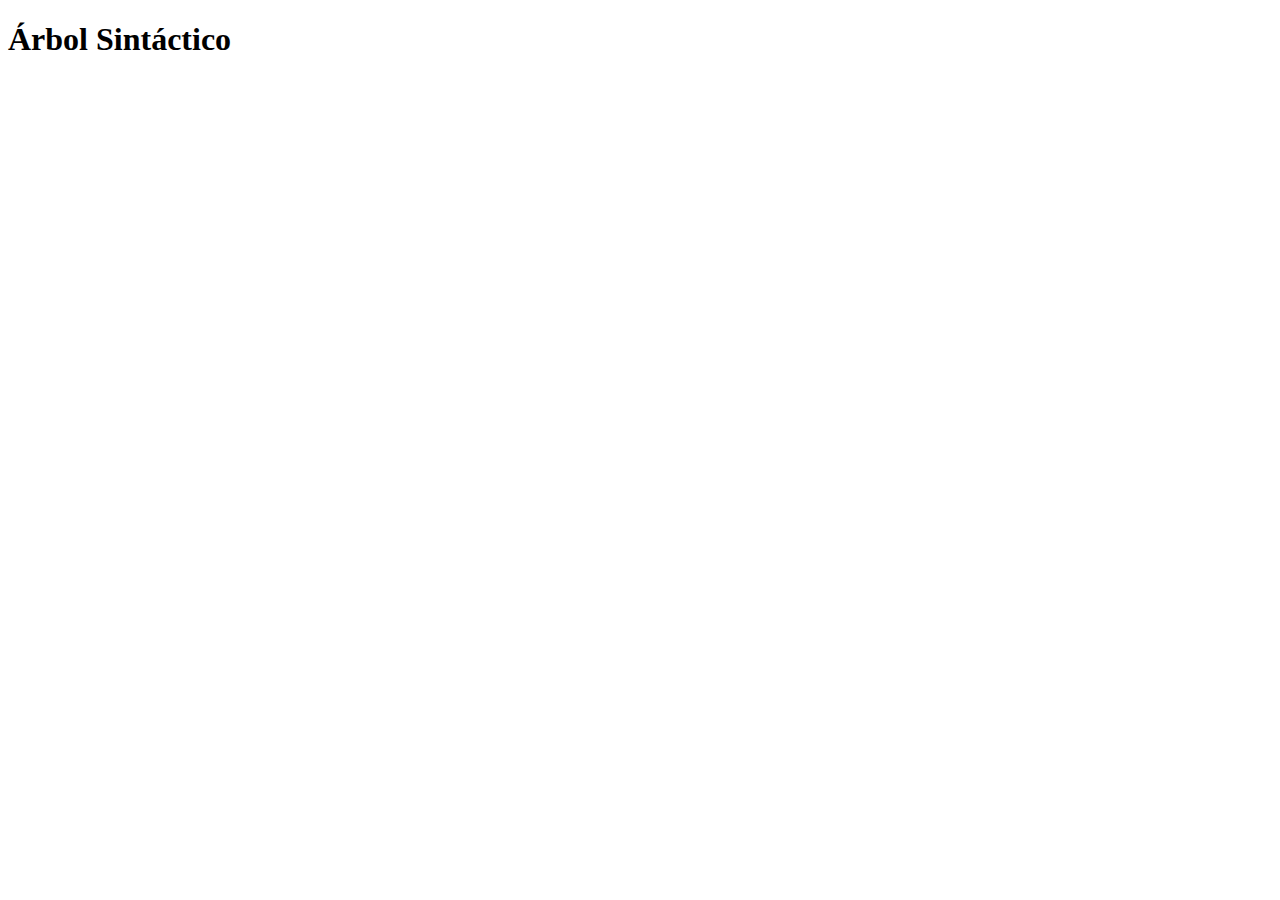
<file: aLexicoWeb/Calculadora/templates/tree.html>
<!DOCTYPE html>
<html lang="es">
<head>
    <meta charset="UTF-8">
    <title>Árbol Sintáctico</title>
    <script src="https://d3js.org/d3.v7.min.js"></script>
    <style>
        .node {
            cursor: pointer;
        }
        .node circle {
            fill: #fff;
            stroke: steelblue;
            stroke-width: 3px;
        }
        .node text {
            font: 12px sans-serif;
        }
        .link {
            fill: none;
            stroke: #ccc;
            stroke-width: 2px;
        }
    </style>
</head>
<body>
    <h1>Árbol Sintáctico</h1>
    <div id="tree"></div>

    <script>
        const data =  tree_data|tojson ;
        const width = 960;
        const height = 600;

        const svg = d3.select("#tree").append("svg")
            .attr("width", width)
            .attr("height", height)
            .append("g")
            .attr("transform", "translate(40,0)");

        const treeLayout = d3.tree().size([height - 100, width - 200]);

        const root = d3.hierarchy(data);
        treeLayout(root);

        // Links
        svg.selectAll('.link')
            .data(root.links())
            .enter()
            .append('path')
            .attr('class', 'link')
            .attr('d', d3.linkVertical()
                .x(d => d.y)
                .y(d => d.x)
            );

        // Nodes
        const node = svg.selectAll('.node')
            .data(root.descendants())
            .enter().append('g')
            .attr('class', 'node')
            .attr('transform', d => `translate(${d.y},${d.x})`);

        node.append('circle')
            .attr('r', 10);

        node.append('text')
            .attr('dy', '.35em')
            .attr('x', d => d.children ? -13 : 13)
            .style('text-anchor', d => d.children ? 'end' : 'start')
            .text(d => d.data.name);
    </script>
</body>
</html>
</file>
